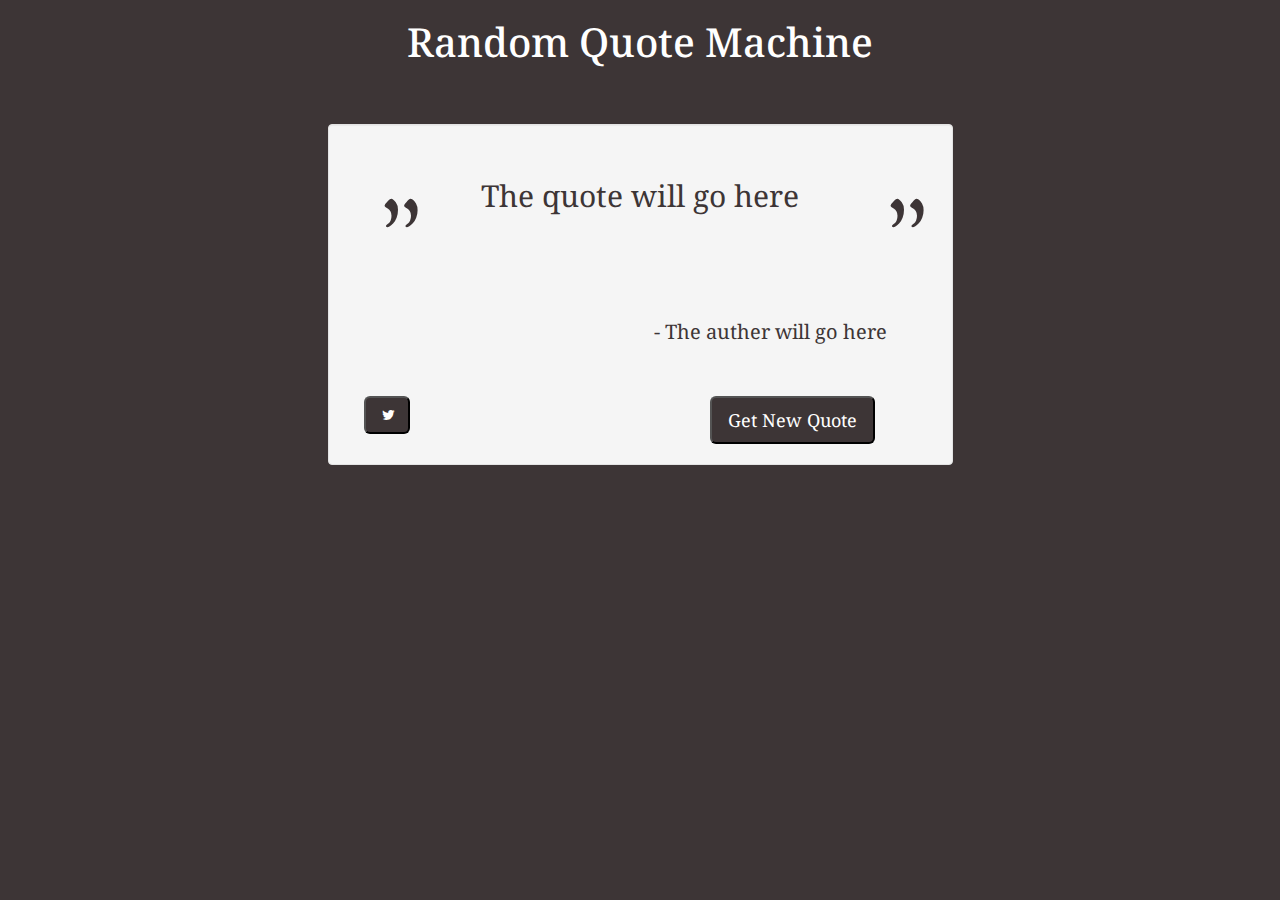
<file: quote-machine/index.html>
<!DOCTYPE html>
<html >
  <head>
    <meta charset="UTF-8">
    <title>Quote Machine</title>
    
    
    
    <link rel='stylesheet prefetch' href='https://maxcdn.bootstrapcdn.com/bootstrap/3.3.6/css/bootstrap.min.css'>

        <link rel="stylesheet" href="css/style.css">

    
    
    
  </head>

  <body>

    <link href="http://fonts.googleapis.com/css?family=Droid Serif" rel="stylesheet" type="text/css">
<link href="http://fonts.googleapis.com/css?family=Sorts Mill Goudy" rel="stylesheet" type="text/css">
<link rel="stylesheet" href="//maxcdn.bootstrapcdn.com/font-awesome/4.5.0/css/font-awesome.min.css" />

<div class="container-fluid">
  <div class="row text-center">
    <h1>Random Quote Machine</h1>
  </div>
  <div class="quote-box well col-lg-offset-3 col-lg-6">
    <div class="row text-center">
      <div class="apostrophes col-lg-1">"</div>
      <div id="quote" class="quote col-lg-10">
        The quote will go here
      </div>
      <div class="apostrophes col-lg-1">"</div>
    </div>
    <div id="author" class="col-lg-12 text-right author">
      - The auther will go here
    </div>

    <div class="row">
      <button id="twitter" class="btn-lg col-lg-1 buttons fa fa-twitter">
        </button>  
        <button id="getQuote"  type="button" class="btn-lg buttons">
        Get New Quote
      </button>
    </div>
  </div>
</div>
    
        <script src="js/index.js"></script>

    
    
    
  </body>
</html>
</file>
<file: quote-machine/css/style.css>
body {
  font-family: "Droid Serif", sans-serif;
  background-color: #3d3536;
  color: #3d3536;
  -webkit-transition: background-color color 2s ease;
  -moz-transition: background-color 2s ease;
  -o-transition: background-color 2s ease;
  transition: background-color 2s ease;
}

.quote-box {
  margin-top: 50px;
  padding: 50px 50px 20px 50px;
}

h1 {
  font-size: 40px;
  color: white;
}

.apostrophes {
  font-family: "Sorts Mill Goudy";
  font-size: 100px;
  -webkit-transition: color 2s ease;
  -moz-transition: color 2s ease;
  -o-transition: color 2s ease;
  transition: color 2s ease;
}

.quote {
  font-size: 30px;
  -webkit-transition: color 2s ease;
  -moz-transition: color 2s ease;
  -o-transition: color 2s ease;
  transition: color 2s ease;
}

.author {
  font-size: 20px;
  -webkit-transition: color 2s ease;
  -moz-transition: color 2s ease;
  -o-transition: color 2s ease;
  transition: color 2s ease;
}

.buttons {
  margin-top: 50px;
  background-color: #3d3536;
  color: white;
  -webkit-transition: background-color 2s ease;
  -moz-transition: background-color 2s ease;
  -o-transition: background-color 2s ease;
  transition: background-color 2s ease;
}

.buttons:hover {
  opacity: 0.9;
  color: white;
}

#getQuote {
  margin-left: 300px;
}
</file>
